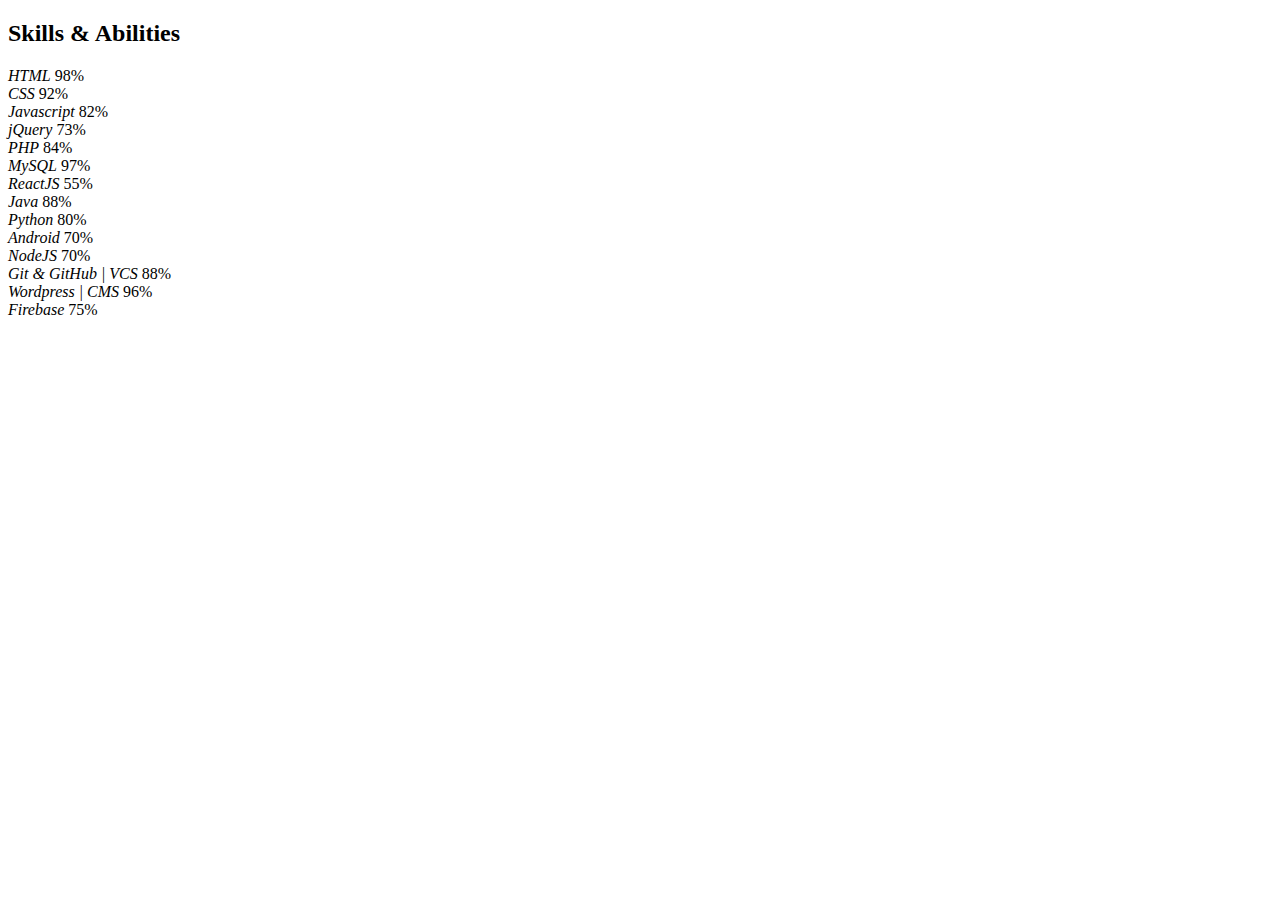
<file: test skills %/skills test.html>
<!DOCTYPE html>
<html lang="en">
<head>
    <meta charset="UTF-8">
    <meta http-equiv="X-UA-Compatible" content="IE=edge">
    <meta name="viewport" content="width=device-width, initial-scale=1.0">
    <meta name="keywords" content="jigar lifecodess,portfolio,lifecodes, jigar sable, lifecodess,personal portfolio lifecodes, portfolio design, portfolio website, personal portfolio" />
    <meta name="description" content="Welcome to Jigar's Portfolio. Passionate Web & App Developer. Freelancer Web Designer and Android Developer." />
    <!-- Custom CSS -->
    <link rel="stylesheet" href="C:\Users\ASUS STRIX GAMER\Desktop\Portfolio-Website-main\test skills %\skills test css.css">
    <!-- Font Awesome -->
    <link rel="stylesheet" href="https://cdnjs.cloudflare.com/ajax/libs/font-awesome/5.15.3/css/all.min.css" integrity="sha512-iBBXm8fW90+nuLcSKlbmrPcLa0OT92xO1BIsZ+ywDWZCvqsWgccV3gFoRBv0z+8dLJgyAHIhR35VZc2oM/gI1w==" crossorigin="anonymous" referrerpolicy="no-referrer" />
    <!-- Favicon -->
    <link id='favicon' rel="shortcut icon" href="./assests/images/favicon.png" type="image/x-png">
    <title>Portfolio | Sayadi Maher</title>
</head>
<body oncontextmenu="return false">

<section class="skills" id="skills">

    <h2 class="heading"><i class="fas fa-laptop-code"></i> Skills & <span>Abilities</span></h2>

    <div class="container">
          <div class="row">
              <div class="col">

                <div class="bar">
                    <div class="info">
                      <i class="fab fa-html5">
                      <span>HTML</span></i>
                      <span>98%</span>
                    </div>
                    <div class="line html"></div>
                </div>

                  <div class="bar">
                    <div class="info">
                      <i class="fab fa-css3-alt">
                      <span>CSS</span></i>
                      <span>92%</span>
                    </div>
                    <div class="line css"></div>
                  </div>

                  <div class="bar">
                    <div class="info">
                      <i class="fab fa-js-square">
                      <span>Javascript</span></i>
                      <span>82%</span>
                    </div>
                    <div class="line javascript"></div>
                  </div>

                  <div class="bar">
                    <div class="info">
                      <i class="fas fa-code">
                      <span>jQuery</span></i>
                      <span>73%</span>
                    </div>
                    <div class="line jquery"></div>
                  </div>

                  <div class="bar">
                    <div class="info">
                      <i class="fab fa-php">
                      <span>PHP</span></i>
                      <span>84%</span>
                    </div>
                    <div class="line php"></div>
                  </div>

                  <div class="bar">
                    <div class="info">
                      <i class="fas fa-database">
                      <span>MySQL</span></i>
                      <span>97%</span>
                    </div>
                    <div class="line mysql"></div>
                  </div>

                  <div class="bar">
                    <div class="info">
                      <i class="fab fa-react">
                      <span>ReactJS</span></i>
                      <span>55%</span>
                    </div>
                    <div class="line reactjs"></div>
                  </div>
              </div>

              <div class="col">
                <div class="bar">
                    <div class="info">
                      <i class="fab fa-java">
                      <span>Java</span></i>
                      <span>88%</span>
                    </div>
                    <div class="line java"></div>
                  </div>

                  <div class="bar">
                    <div class="info">
                      <i class="fab fa-python">
                      <span>Python</span></i>
                      <span>80%</span>
                    </div>
                    <div class="line python"></div>
                  </div>

                  <div class="bar">
                    <div class="info">
                      <i class="fab fa-android">
                      <span>Android</span></i>
                      <span>70%</span>
                    </div>
                    <div class="line android"></div>
                  </div>

                  <div class="bar">
                    <div class="info">
                      <i class="fab fa-node-js">
                      <span>NodeJS</span></i>
                      <span>70%</span>
                    </div>
                    <div class="line nodejs"></div>
                  </div>

                  <div class="bar">
                    <div class="info">
                      <i class="fas fa-code-branch">
                      <span>Git & GitHub | VCS</span></i>
                      <span>88%</span>
                    </div>
                    <div class="line vcs"></div>
                  </div>

                  <div class="bar">
                    <div class="info">
                      <i class="fab fa-wordpress-simple">
                      <span>Wordpress | CMS</span></i>
                      <span>96%</span>
                    </div>
                    <div class="line cms"></div>
                  </div>

                  <div class="bar">
                    <div class="info">
                      <i class="fas fa-server">
                      <span>Firebase</span></i>
                      <span>75%</span>
                    </div>
                    <div class="line firebase"></div>
                  </div>

            </div>
      </div>
</div>
</section>
<script src="C:\Users\ASUS STRIX GAMER\Desktop\Portfolio-Website-main\test skills %\test skills js.js"></script>
</body>
</html>
</file>
